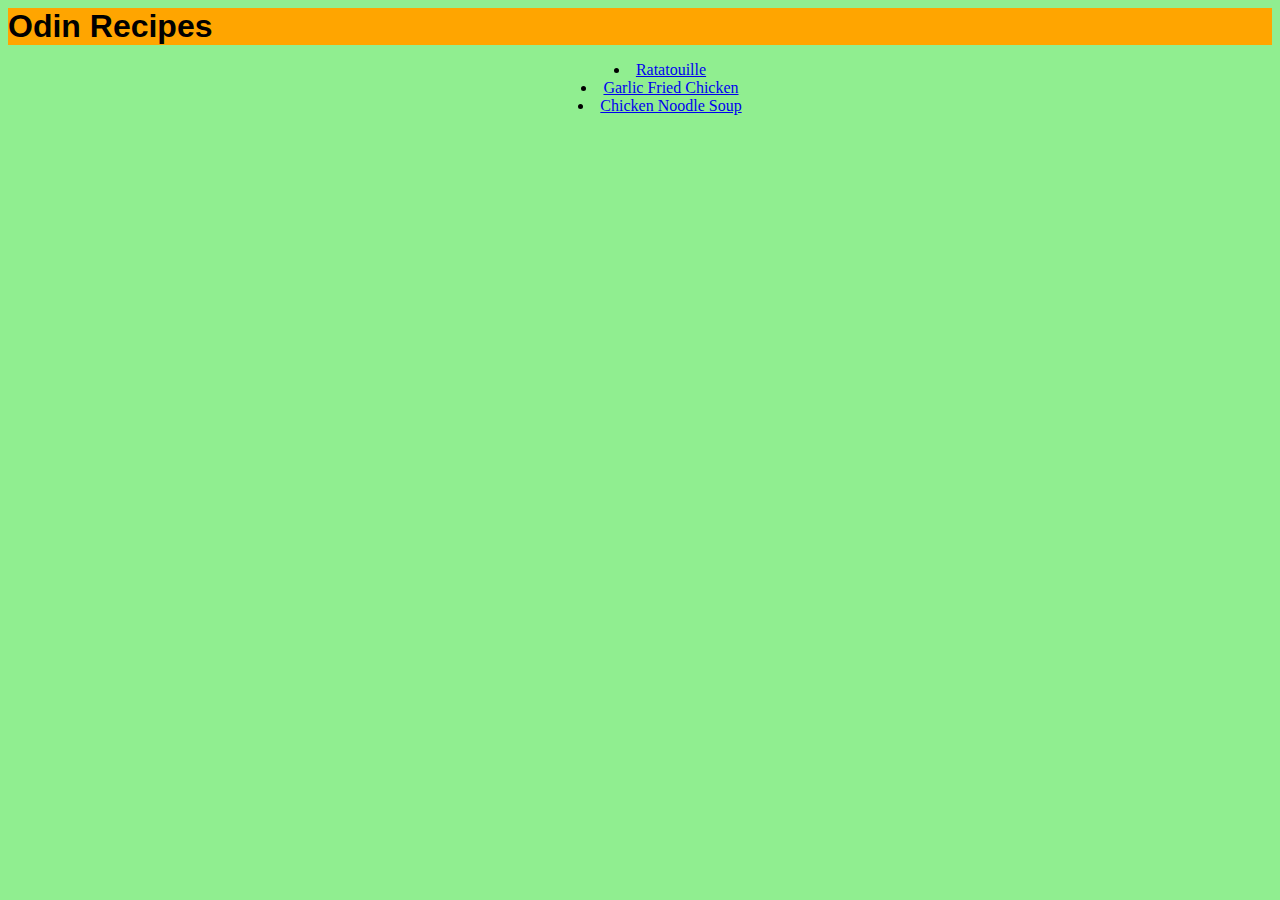
<file: index.html>
<!DOCTYPE html>
<html lang="en">
    <head>
        <meta charset="UTF-8">
        <title>Project: Recipes</title>
        <link rel="stylesheet" href="style.css">
    </head>
    <body>
        <h1>Odin Recipes</h1>
        <div class="home">
            <ul>
                <li><a href="recipes/ratatouille.html">Ratatouille</a></li>
                <li><a href="recipes/garlic-chicken.html">Garlic Fried Chicken</a></li>
                <li><a href="recipes/chicken-soup.html"">Chicken Noodle Soup</a></li>
            </ul>
        </div>
        
    </body>
</html>
</file>
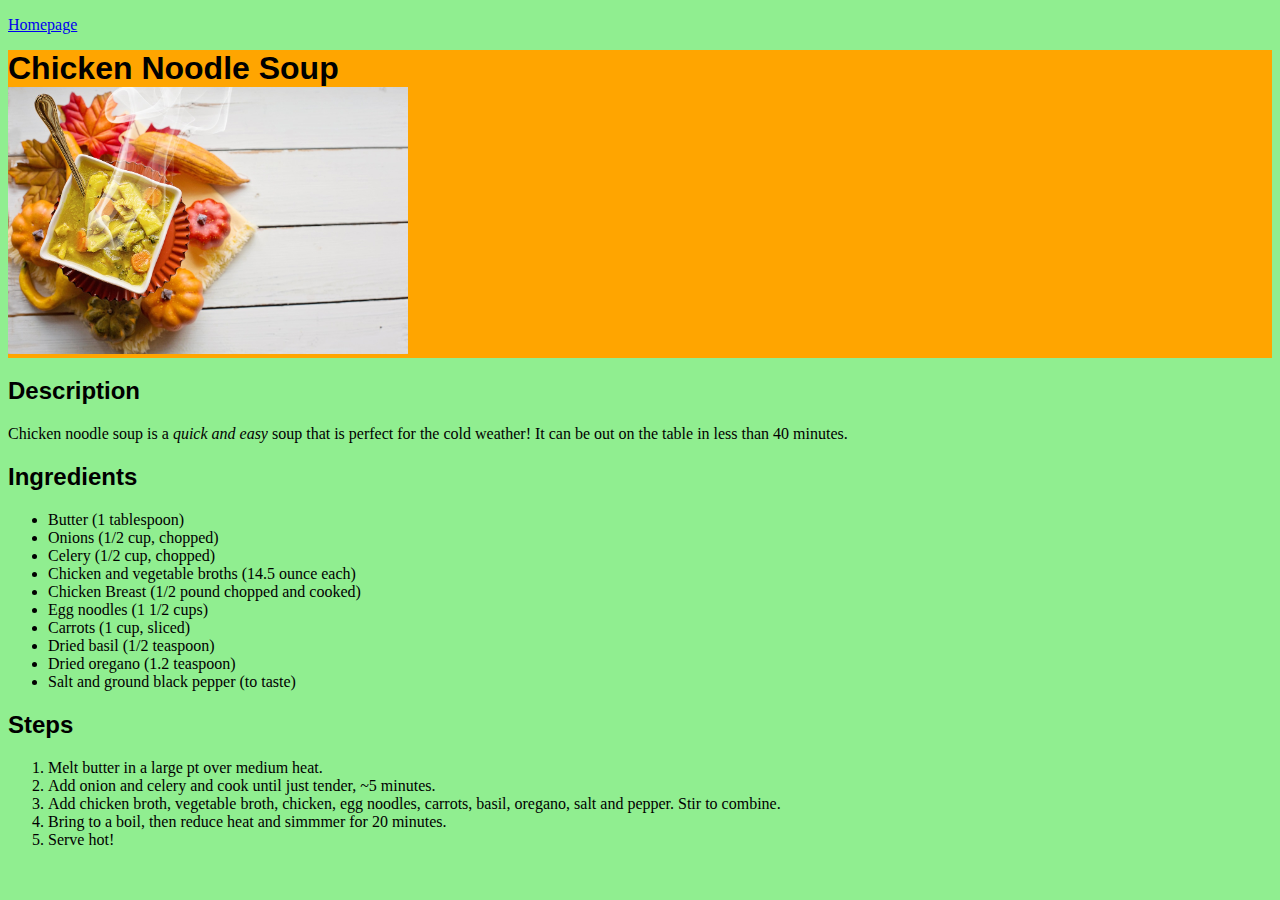
<file: recipes/chicken-soup.html>
<!DOCTYPE html>
<html lang="en">
    <head>
        <meta charset="UTF-8">
        <title>Chicken Noodle Soup Recipe</title>
        <link rel="stylesheet" href="../style.css">
    </head>
    <body>
        <p><a href="../index.html">Homepage</a></p>
        <h1>Chicken Noodle Soup</h1>
        <div class="image"><img src="../images/chicken-soup.jpg" alt="Photo of chicken noodle soup." width="400"></div>

        <h2>Description</h2>
        <p>Chicken noodle soup is a <em>quick and easy</em> soup that is perfect for the cold weather! It can be out on the table in less than 40 minutes.</p>

        <h2>Ingredients</h2>
        <ul>
            <li>Butter (1 tablespoon)</li>
            <li>Onions (1/2 cup, chopped)</li>
            <li>Celery (1/2 cup, chopped) </li>
            <li>Chicken and vegetable broths (14.5 ounce each)</li>
            <li>Chicken Breast (1/2 pound chopped and cooked)</li>
            <li>Egg noodles (1 1/2 cups)</li>
            <li>Carrots (1 cup, sliced)</li>
            <li>Dried basil (1/2 teaspoon)</li>
            <li>Dried oregano (1.2 teaspoon)</li>
            <li>Salt and ground black pepper (to taste)</li>
        </ul>

        <h2>Steps</h2>
        <ol>
            <li>Melt butter in a large pt over medium heat.</li>
            <li>Add onion and celery and cook until just tender, ~5 minutes.</li>
            <li>Add chicken broth, vegetable broth, chicken, egg noodles, carrots, basil, oregano, salt and pepper. Stir to combine.</li>
            <li>Bring to a boil, then reduce heat and simmmer for 20 minutes.</li>
            <li>Serve hot!</li>
        </ol>

    </body>
</html>
</file>
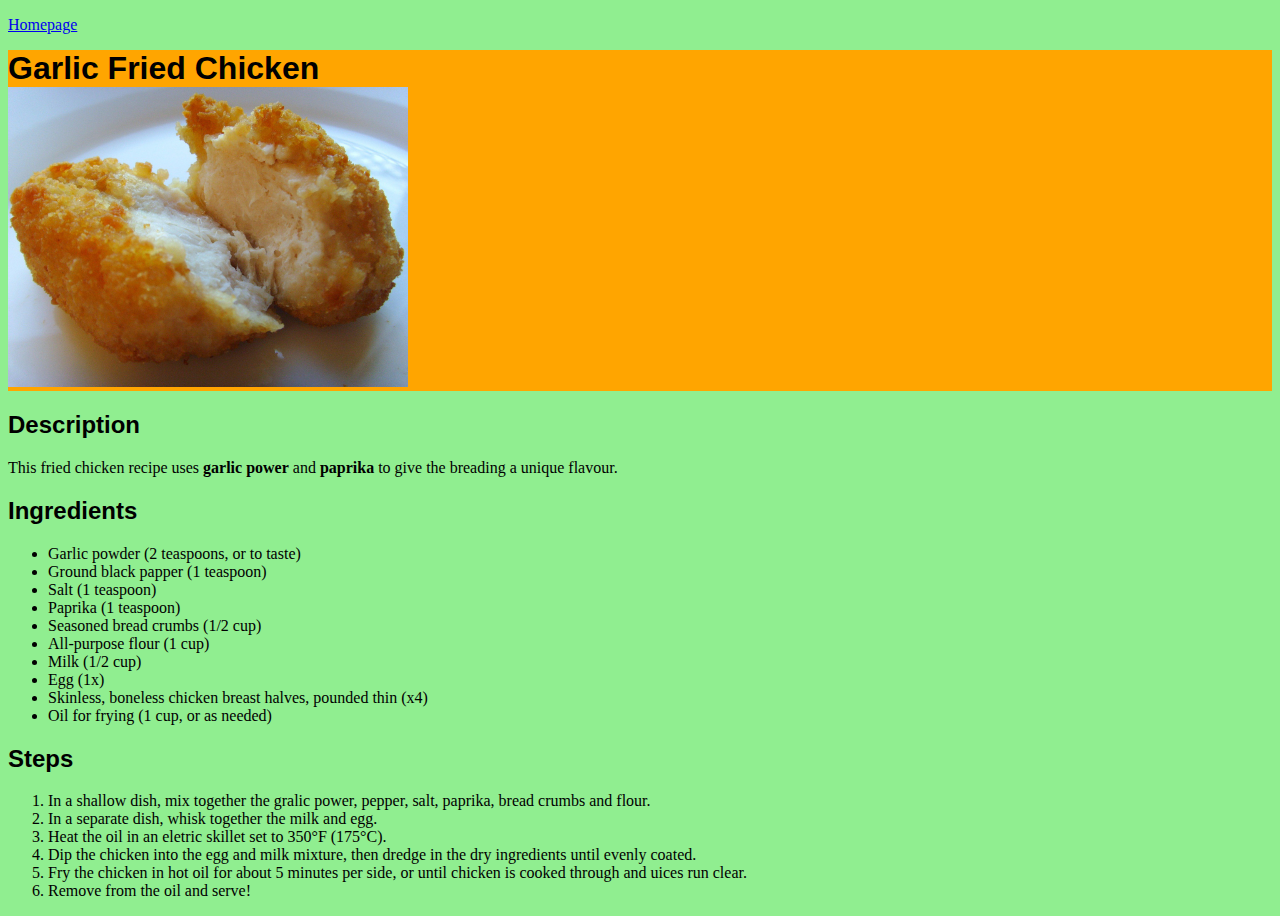
<file: recipes/garlic-chicken.html>
<!DOCTYPE html>
<html lang="en">
    <head>
        <meta charset="UTF-8">
        <title>Garlic Fried Chicken Recipe</title>
        <link rel="stylesheet" href="../style.css">

    </head>
    <body>
        <p><a href="../index.html">Homepage</a></p>
        <h1>Garlic Fried Chicken</h1>
        <div class="image"> <img src="../images/fried-chicken.jpg" alt="Picture of garlic fried chicken dish." width=400></div>
       
        
        <h2>Description</h2>
        <p>This fried chicken recipe uses <strong>garlic power</strong> and <strong>paprika</strong> to give the breading a unique flavour.</p>

        <h2>Ingredients</h2>
        <ul>
            <li>Garlic powder (2 teaspoons, or to taste)</li>
            <li>Ground black papper (1 teaspoon)</li>
            <li>Salt (1 teaspoon)</li>
            <li>Paprika (1 teaspoon)</li>
            <li>Seasoned bread crumbs (1/2 cup)</li>
            <li>All-purpose flour (1 cup)</li>
            <li>Milk (1/2 cup)</li>
            <li>Egg (1x)</li>
            <li>Skinless, boneless chicken breast halves, pounded thin (x4)</li>
            <li>Oil for frying (1 cup, or as needed)</li>
        </ul>

        <h2>Steps</h2>
        <ol>
            <li>In a shallow dish, mix together the gralic power, pepper, salt, paprika, bread crumbs and flour.</li>
            <li>In a separate dish, whisk together the milk and egg.</li>
            <li>Heat the oil in an eletric skillet set to 350°F (175°C).</li>
            <li>Dip the chicken into the egg and milk mixture, then dredge in the dry ingredients until evenly coated.</li>
            <li>Fry the chicken in hot oil for about 5 minutes per side, or until chicken is cooked through and uices run clear.</li>
            <li>Remove from the oil and serve!</li>
        </ol>

    </body>
</html>
</file>
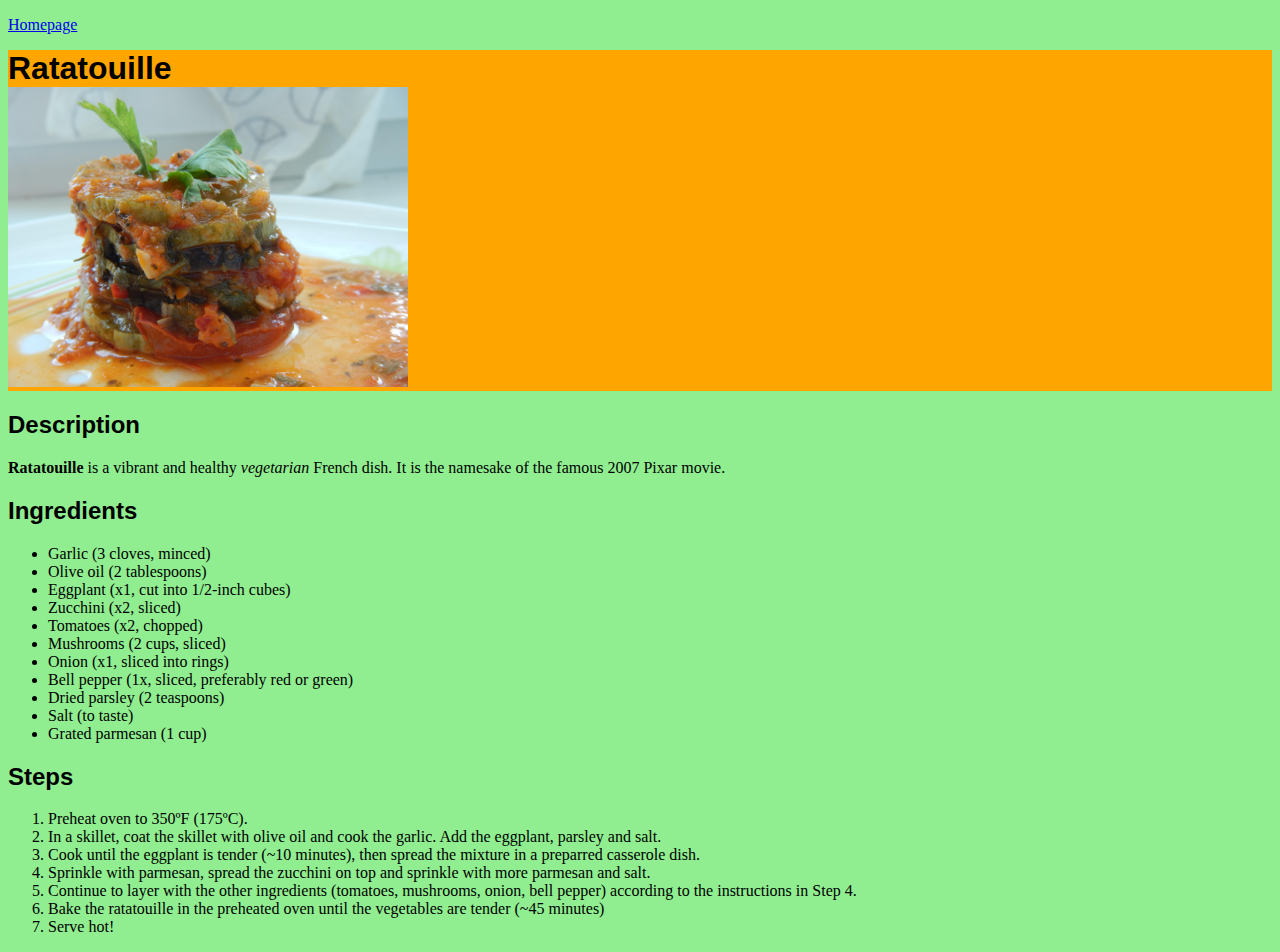
<file: recipes/ratatouille.html>
<!DOCTYPE html>
<html lang="en">
    <head>
        <meta charset="UTF-8">
        <title>Ratatouille Recipe</title>
        <link rel="stylesheet" href="../style.css">
    </head>
    <body>
        <p><a href="../index.html">Homepage</a></p>
        <h1>Ratatouille</h1>
        <div class="image"> <img src="../images/ratatouille.jpg" alt="Picture of ratatouille dish" width = 400></div>
       

        <h2>Description</h2>
        <p><strong>Ratatouille</strong> is a vibrant and healthy <em>vegetarian</em> French dish. It is the namesake of the famous 2007 Pixar movie.</p>

        <h2>Ingredients</h2>
        <ul>
            <li>Garlic (3 cloves, minced)</li>
            <li>Olive oil (2 tablespoons)</li>
            <li>Eggplant (x1, cut into 1/2-inch cubes)</li>
            <li>Zucchini (x2, sliced)</li>
            <li>Tomatoes (x2, chopped)</li>
            <li>Mushrooms (2 cups, sliced)</li>
            <li>Onion (x1, sliced into rings) </li>
            <li>Bell pepper (1x, sliced, preferably red or green)</li>
            <li>Dried parsley (2 teaspoons)</li>
            <li>Salt (to taste)</li>
            <li>Grated parmesan (1 cup)</li>
        </ul>

        <h2>Steps</h2>
        <ol>
            <li>Preheat oven to 350ºF (175ºC).</li>
            <li>In a skillet, coat the skillet with olive oil and cook the garlic. Add the eggplant, parsley and salt.</li>
            <li>Cook until the eggplant is tender (~10 minutes), then spread the mixture in a preparred casserole dish.</li>
            <li>Sprinkle with parmesan, spread the zucchini on top and sprinkle with more parmesan and salt.</li>
            <li>Continue to layer with the other ingredients (tomatoes, mushrooms, onion, bell pepper) according to the instructions in Step 4.</li>
            <li>Bake the ratatouille in the preheated oven until the vegetables are tender (~45 minutes)</li>
            <li>Serve hot!</li>
        </ol>

    </body>
</html>
</file>
<file: style.css>
* {
    background-color: lightgreen;
}
h1, 
h2 {
    font-family: "Brush Script MT", sans-serif;
}

h1, 
.image {
    background-color:orange;
    margin: 0px;
}

.home {
    text-align: center;
    list-style-position: inside;
}
</file>
